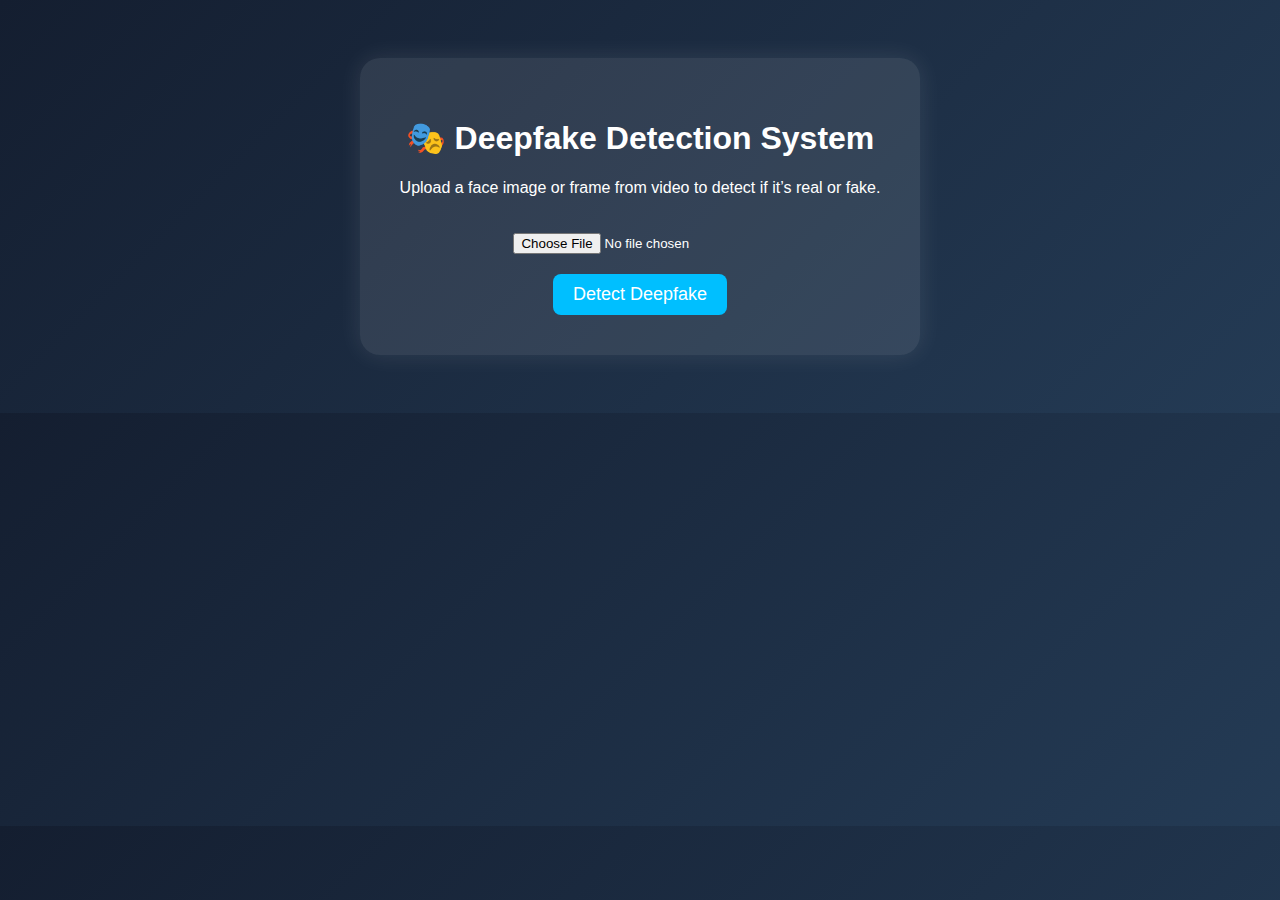
<file: templates/index.html>
<!DOCTYPE html>
<html lang="en">
<head>
  <meta charset="UTF-8">
  <title>Deepfake Detection</title>
  <style>
    body {
      font-family: 'Poppins', sans-serif;
      text-align: center;
      background: linear-gradient(135deg, #141e30, #243b55);
      color: white;
      padding: 50px;
    }
    .container {
      background: rgba(255,255,255,0.1);
      padding: 40px;
      border-radius: 20px;
      box-shadow: 0 0 25px rgba(255,255,255,0.1);
      display: inline-block;
    }
    input[type=file] {
      margin: 20px 0;
    }
    button {
      background: #00bfff;
      color: white;
      padding: 10px 20px;
      border: none;
      border-radius: 8px;
      cursor: pointer;
      font-size: 18px;
    }
    button:hover {
      background: #007acc;
    }
  </style>
</head>
<body>
  <div class="container">
    <h1>🎭 Deepfake Detection System</h1>
    <p>Upload a face image or frame from video to detect if it’s real or fake.</p>
    <form action="/predict" method="post" enctype="multipart/form-data">
      <input type="file" name="file" accept="image/*" required><br>
      <button type="submit">Detect Deepfake</button>
    </form>
  </div>
</body>
</html>
</file>
